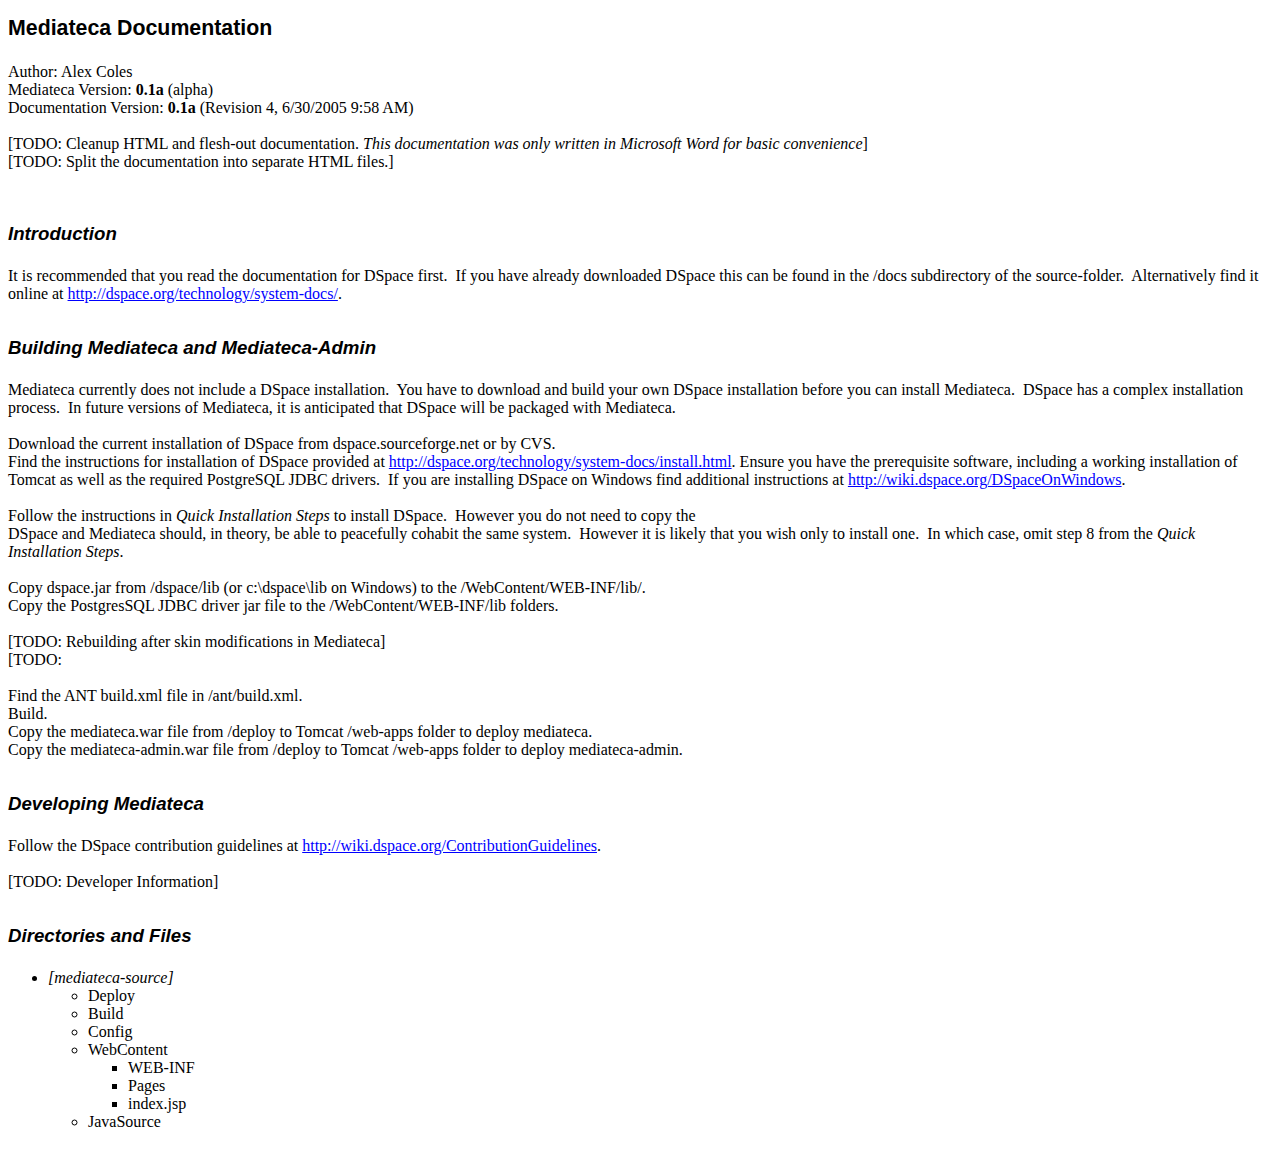
<file: mediateca-admin/docs/index.html>
<html xmlns:o="urn:schemas-microsoft-com:office:office"
xmlns:w="urn:schemas-microsoft-com:office:word"
xmlns="http://www.w3.org/TR/REC-html40">

<head>
<meta http-equiv=Content-Type content="text/html; charset=windows-1252">
<meta name=ProgId content=Word.Document>
<meta name=Generator content="Microsoft Word 11">
<meta name=Originator content="Microsoft Word 11">
<link rel=File-List href="index_files/filelist.xml">
<title>Mediateca Documentation</title>
<!--[if gte mso 9]><xml>
 <w:WordDocument>
  <w:SpellingState>Clean</w:SpellingState>
  <w:GrammarState>Clean</w:GrammarState>
  <w:ValidateAgainstSchemas/>
  <w:SaveIfXMLInvalid>false</w:SaveIfXMLInvalid>
  <w:IgnoreMixedContent>false</w:IgnoreMixedContent>
  <w:AlwaysShowPlaceholderText>false</w:AlwaysShowPlaceholderText>
  <w:BrowserLevel>MicrosoftInternetExplorer4</w:BrowserLevel>
 </w:WordDocument>
</xml><![endif]--><!--[if gte mso 9]><xml>
 <w:LatentStyles DefLockedState="false" LatentStyleCount="156">
 </w:LatentStyles>
</xml><![endif]-->
<style>
<!--
 /* Font Definitions */
 @font-face
	{font-family:Wingdings;
	panose-1:5 0 0 0 0 0 0 0 0 0;
	mso-font-charset:2;
	mso-generic-font-family:auto;
	mso-font-pitch:variable;
	mso-font-signature:0 268435456 0 0 -2147483648 0;}
 /* Style Definitions */
 p.MsoNormal, li.MsoNormal, div.MsoNormal
	{mso-style-parent:"";
	margin:0in;
	margin-bottom:.0001pt;
	mso-pagination:widow-orphan;
	font-size:12.0pt;
	font-family:"Times New Roman";
	mso-fareast-font-family:"Times New Roman";}
h1
	{margin-top:12.0pt;
	margin-right:0in;
	margin-bottom:3.0pt;
	margin-left:0in;
	mso-pagination:widow-orphan;
	page-break-after:avoid;
	mso-outline-level:1;
	font-size:16.0pt;
	font-family:Arial;}
h2
	{mso-style-link:"Heading 2 Char";
	mso-style-next:Normal;
	margin-top:12.0pt;
	margin-right:0in;
	margin-bottom:3.0pt;
	margin-left:0in;
	mso-pagination:widow-orphan;
	page-break-after:avoid;
	mso-outline-level:2;
	font-size:14.0pt;
	font-family:Arial;
	font-style:italic;}
a:link, span.MsoHyperlink
	{color:blue;
	text-decoration:underline;
	text-underline:single;}
a:visited, span.MsoHyperlinkFollowed
	{color:purple;
	text-decoration:underline;
	text-underline:single;}
span.Heading2Char
	{mso-style-name:"Heading 2 Char";
	mso-style-locked:yes;
	mso-style-link:"Heading 2";
	mso-ansi-font-size:14.0pt;
	mso-bidi-font-size:14.0pt;
	font-family:Arial;
	mso-ascii-font-family:Arial;
	mso-hansi-font-family:Arial;
	mso-bidi-font-family:Arial;
	mso-ansi-language:EN-US;
	mso-fareast-language:EN-US;
	mso-bidi-language:AR-SA;
	font-weight:bold;
	font-style:italic;}
span.SpellE
	{mso-style-name:"";
	mso-spl-e:yes;}
span.GramE
	{mso-style-name:"";
	mso-gram-e:yes;}
@page Section1
	{size:8.5in 11.0in;
	margin:1.0in 1.25in 1.0in 1.25in;
	mso-header-margin:.5in;
	mso-footer-margin:.5in;
	mso-paper-source:0;}
div.Section1
	{page:Section1;}
 /* List Definitions */
 @list l0
	{mso-list-id:1202210236;
	mso-list-type:hybrid;
	mso-list-template-ids:449993084 67698689 67698691 67698693 67698689 67698691 67698693 67698689 67698691 67698693;}
@list l0:level1
	{mso-level-number-format:bullet;
	mso-level-text:\F0B7;
	mso-level-tab-stop:.5in;
	mso-level-number-position:left;
	text-indent:-.25in;
	font-family:Symbol;}
@list l0:level2
	{mso-level-number-format:bullet;
	mso-level-text:o;
	mso-level-tab-stop:1.0in;
	mso-level-number-position:left;
	text-indent:-.25in;
	font-family:"Courier New";}
@list l0:level3
	{mso-level-number-format:bullet;
	mso-level-text:\F0A7;
	mso-level-tab-stop:1.5in;
	mso-level-number-position:left;
	text-indent:-.25in;
	font-family:Wingdings;}
ol
	{margin-bottom:0in;}
ul
	{margin-bottom:0in;}
-->
</style>
<!--[if gte mso 10]>
<style>
 /* Style Definitions */
 table.MsoNormalTable
	{mso-style-name:"Table Normal";
	mso-tstyle-rowband-size:0;
	mso-tstyle-colband-size:0;
	mso-style-noshow:yes;
	mso-style-parent:"";
	mso-padding-alt:0in 5.4pt 0in 5.4pt;
	mso-para-margin:0in;
	mso-para-margin-bottom:.0001pt;
	mso-pagination:widow-orphan;
	font-size:10.0pt;
	font-family:"Times New Roman";
	mso-ansi-language:#0400;
	mso-fareast-language:#0400;
	mso-bidi-language:#0400;}
</style>
<![endif]-->
</head>

<body lang=EN-US link=blue vlink=purple style='tab-interval:.5in'>

<div class=Section1>

<h1><span class=SpellE>Mediateca</span> Documentation</h1>

<p class=MsoNormal><br>
Author: Alex Coles</p>

<p class=MsoNormal><span class=SpellE>Mediateca</span> Version: <b>0.1a</b>
(alpha)</p>

<p class=MsoNormal>Documentation Version: <b>0.1a</b> (Revision 4, 6/30/2005
9:58 AM)</p>

<p class=MsoNormal>&nbsp;</p>

<p class=MsoNormal>[TODO: Cleanup HTML and flesh-out documentation. <i>This
documentation was only written in Microsoft Word for basic convenience</i>]</p>

<p class=MsoNormal>[TODO: Split the documentation into separate HTML files.]</p>

<p class=MsoNormal>&nbsp;</p>

<p class=MsoNormal><o:p>&nbsp;</o:p></p>

<h1><span class=Heading2Char><span style='font-size:14.0pt'>Introduction</span></span></h1>

<p class=MsoNormal><o:p>&nbsp;</o:p></p>

<p class=MsoNormal>It is recommended that you read the documentation for <span
class=SpellE>DSpace</span> first.<span style='mso-spacerun:yes'>� </span>If you
have already downloaded <span class=SpellE>DSpace</span> this can be found in
the /docs subdirectory of the source-folder.<span style='mso-spacerun:yes'>�
</span>Alternatively find it online at <a
href="http://dspace.org/technology/system-docs/">http://dspace.org/technology/system-docs/</a>.
</p>

<p class=MsoNormal><o:p>&nbsp;</o:p></p>

<h2>Building <span class=SpellE>Mediateca</span> and <span class=SpellE>Mediateca</span>-Admin</h2>

<p class=MsoNormal>&nbsp;</p>

<p class=MsoNormal><span class=SpellE>Mediateca</span> currently does not
include a <span class=SpellE>DSpace</span> installation.&nbsp; You have to
download and build your own <span class=SpellE>DSpace</span> installation
before you can install <span class=SpellE>Mediateca</span>.&nbsp; <span
class=SpellE>DSpace</span> has a complex installation process.&nbsp; In future
versions of <span class=SpellE>Mediateca</span>, it is anticipated that <span
class=SpellE>DSpace</span> will be packaged with <span class=SpellE>Mediateca</span>.</p>

<p class=MsoNormal>&nbsp;</p>

<p class=MsoNormal>Download the current installation of <span class=SpellE>DSpace</span>
from dspace.sourceforge.net or by CVS.</p>

<p class=MsoNormal>Find the instructions for installation of <span
class=SpellE>DSpace</span> provided at <a
href="http://dspace.org/technology/system-docs/install.html">http://dspace.org/technology/system-docs/install.html</a>.
Ensure you have the prerequisite software, including a working installation of
Tomcat as well as the required <span class=SpellE>PostgreSQL</span> JDBC
drivers.&nbsp; If you are installing <span class=SpellE>DSpace</span> on
Windows find additional instructions at <a
href="http://wiki.dspace.org/DSpaceOnWindows">http://wiki.dspace.org/DSpaceOnWindows</a>.
&nbsp;</p>

<p class=MsoNormal>&nbsp;</p>

<p class=MsoNormal>Follow the instructions in <i>Quick Installation Steps</i>
to install <span class=SpellE>DSpace</span>.&nbsp; However you do not need to
copy the </p>

<p class=MsoNormal><span class=SpellE>DSpace</span> and <span class=SpellE>Mediateca</span>
should, in theory, be able to peacefully <span class=GramE>cohabit</span> the
same system.&nbsp; However it is likely that you wish only to install
one.&nbsp; In which case, omit step 8 from the <i>Quick Installation Steps</i>.</p>

<p class=MsoNormal>&nbsp;</p>

<p class=MsoNormal><span class=GramE>Copy <span class=SpellE>dspace.jar</span>
from /<span class=SpellE>dspace</span>/lib (or c:\dspace\lib on Windows) to the
/<span class=SpellE>WebContent</span>/WEB-INF/lib/.</span></p>

<p class=MsoNormal>Copy the <span class=SpellE>PostgresSQL</span> JDBC driver
jar file to the /<span class=SpellE>WebContent</span>/WEB-INF/lib folders.</p>

<p class=MsoNormal>&nbsp;</p>

<p class=MsoNormal>[TODO: Rebuilding after skin modifications in <span
class=SpellE>Mediateca</span>]</p>

<p class=MsoNormal>[TODO: </p>

<p class=MsoNormal><o:p>&nbsp;</o:p></p>

<p class=MsoNormal>Find the ANT <span class=SpellE>build.xml</span> file in
/ant/<span class=SpellE>build.xml</span>.</p>

<p class=MsoNormal>Build.</p>

<p class=MsoNormal>Copy the <span class=SpellE>mediateca.war</span> file from
/deploy to Tomcat /web-apps folder to deploy <span class=SpellE>mediateca</span>.</p>

<p class=MsoNormal>Copy the <span class=SpellE>mediateca-admin.war</span> file
from /deploy to Tomcat /web-apps folder to deploy <span class=SpellE>mediateca</span>-admin.</p>

<p class=MsoNormal>&nbsp;</p>

<h2>Developing <span class=SpellE>Mediateca</span></h2>

<p class=MsoNormal>&nbsp;</p>

<p class=MsoNormal>Follow the <span class=SpellE>DSpace</span> contribution
guidelines at <a href="http://wiki.dspace.org/ContributionGuidelines">http://wiki.dspace.org/ContributionGuidelines</a>.</p>

<p class=MsoNormal>&nbsp;</p>

<p class=MsoNormal>[TODO: Developer Information]</p>

<p class=MsoNormal><o:p>&nbsp;</o:p></p>

<h2>Directories and Files</h2>

<p class=MsoNormal><o:p>&nbsp;</o:p></p>

<ul style='margin-top:0in' type=disc>
 <li class=MsoNormal style='mso-list:l0 level1 lfo1;tab-stops:list .5in'><i
     style='mso-bidi-font-style:normal'>[<span class=SpellE>mediateca</span>-source]<o:p></o:p></i></li>
 <ul style='margin-top:0in' type=circle>
  <li class=MsoNormal style='mso-list:l0 level2 lfo1;tab-stops:list 1.0in'>Deploy</li>
  <li class=MsoNormal style='mso-list:l0 level2 lfo1;tab-stops:list 1.0in'>Build</li>
  <li class=MsoNormal style='mso-list:l0 level2 lfo1;tab-stops:list 1.0in'><span
      class=SpellE>Config</span></li>
  <li class=MsoNormal style='mso-list:l0 level2 lfo1;tab-stops:list 1.0in'><span
      class=SpellE>WebContent</span></li>
  <ul style='margin-top:0in' type=square>
   <li class=MsoNormal style='mso-list:l0 level3 lfo1;tab-stops:list 1.5in'>WEB-INF</li>
   <li class=MsoNormal style='mso-list:l0 level3 lfo1;tab-stops:list 1.5in'>Pages</li>
   <li class=MsoNormal style='mso-list:l0 level3 lfo1;tab-stops:list 1.5in'><span
       class=SpellE>index.jsp</span></li>
  </ul>
  <li class=MsoNormal style='mso-list:l0 level2 lfo1;tab-stops:list 1.0in'><span
      class=SpellE>JavaSource</span></li>
 </ul>
</ul>

<p class=MsoNormal><o:p>&nbsp;</o:p></p>

</div>

</body>

</html>
</file>
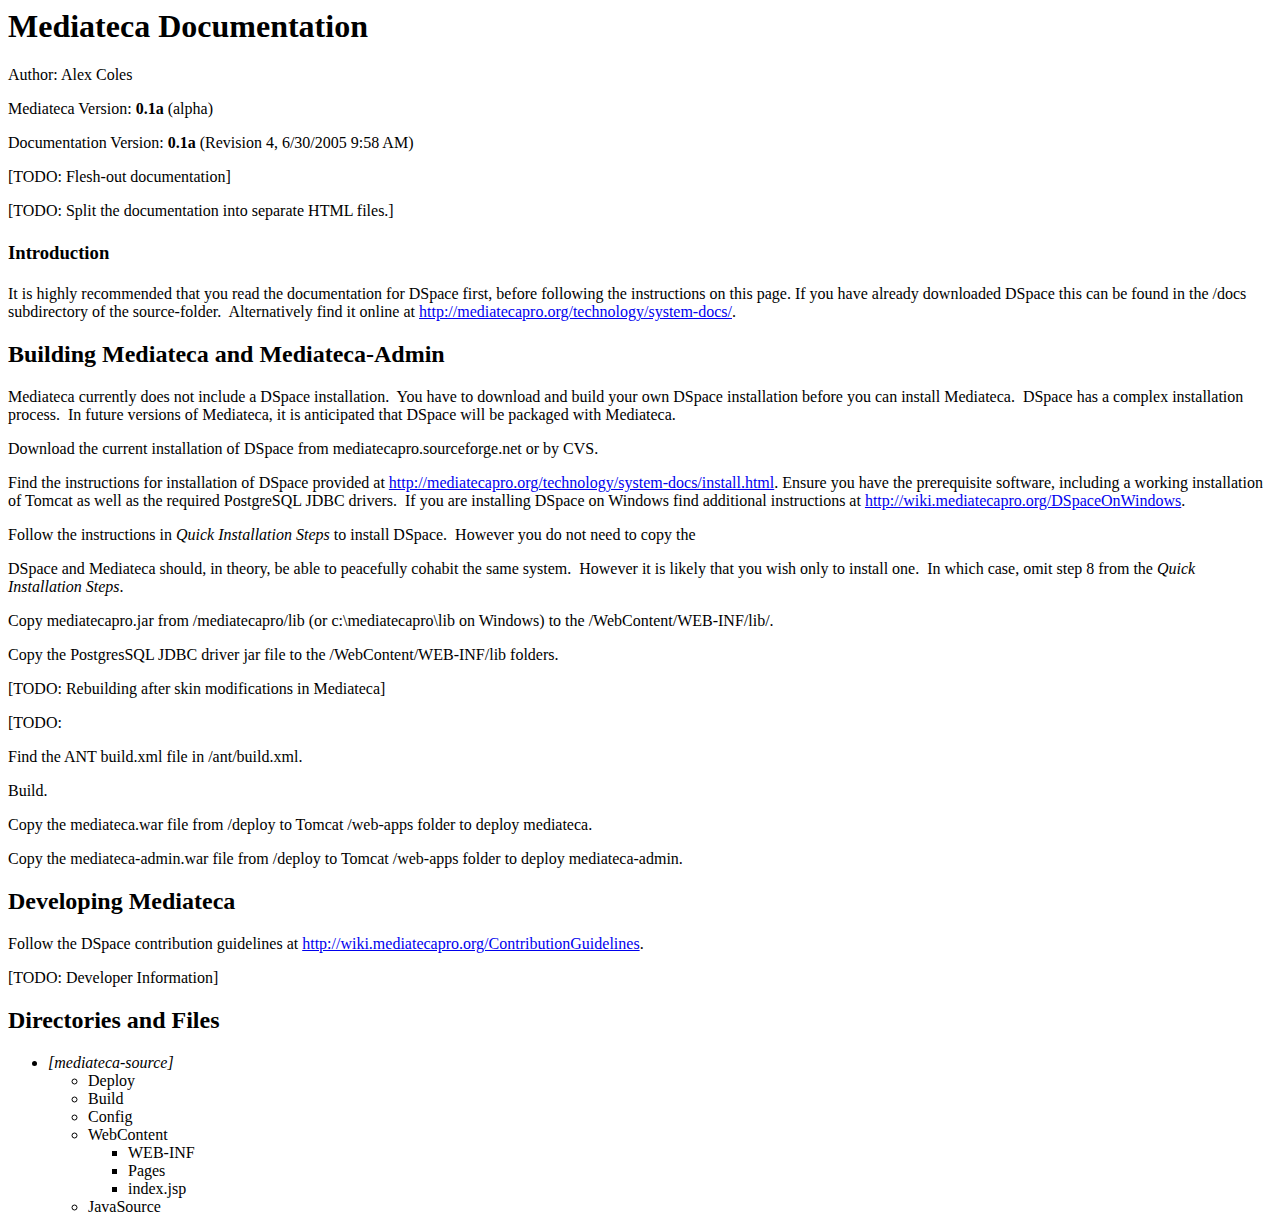
<file: mediateca/docs/index.html>
<html><head><meta http-equiv=Content-Type content="text/html; charset=windows-1252"><title>Mediateca Documentation</title></head><body lang="EN-US">  <h1>Mediateca</span> Documentation</h1>  <p>Author: Alex Coles</p>    <p><span class=SpellE>Mediateca</span> Version: <b>0.1a</b> (alpha)</p>    <p>Documentation Version: <b>0.1a</b> (Revision 4, 6/30/2005 9:58 AM)</p>    <p>[TODO: Flesh-out documentation]</p>  <p>[TODO: Split the documentation into separate HTML files.]</p>    <h1><span class=Heading2Char><span style='font-size:14.0pt'>Introduction</span></span></h1>  <p>It is highly recommended that you read the documentation for DSpace  first, before following the instructions on this page. If you have already downloaded <span class=SpellE>DSpace</span> this    can be found in the /docs subdirectory of the source-folder.� Alternatively    find it online at <ahref="http://mediatecapro.org/technology/system-docs/">http://mediatecapro.org/technology/system-docs/</a>. </p>  <h2>Building <span class=SpellE>Mediateca</span> and <span class=SpellE>Mediateca</span>-Admin</h2>  <p><span class=SpellE>Mediateca</span> currently does not include a <span class=SpellE>DSpace</span> installation.&nbsp; You    have to download and build your own <span class=SpellE>DSpace</span> installation    before you can install <span class=SpellE>Mediateca</span>.&nbsp; <spanclass=SpellE>DSpace</span> has a complex installation process.&nbsp; In future    versions of <span class=SpellE>Mediateca</span>, it is anticipated that <spanclass=SpellE>DSpace</span> will be packaged with <span class=SpellE>Mediateca</span>.</p>  <p>Download the current installation of <span class=SpellE>DSpace</span> from    mediatecapro.sourceforge.net or by CVS.</p>  <p>Find the instructions for installation of <spanclass=SpellE>DSpace</span> provided at <ahref="http://mediatecapro.org/technology/system-docs/install.html">http://mediatecapro.org/technology/system-docs/install.html</a>.    Ensure you have the prerequisite software, including a working installation    of Tomcat as well as the required <span class=SpellE>PostgreSQL</span> JDBC    drivers.&nbsp; If you are installing <span class=SpellE>DSpace</span> on    Windows find additional instructions at <ahref="http://wiki.mediatecapro.org/DSpaceOnWindows">http://wiki.mediatecapro.org/DSpaceOnWindows</a>. &nbsp;</p>  <p>Follow the instructions in <i>Quick Installation Steps</i> to install <span class=SpellE>DSpace</span>.&nbsp; However    you do not need to copy the </p>  <p><span class=SpellE>DSpace</span> and <span class=SpellE>Mediateca</span> should,    in theory, be able to peacefully <span class=GramE>cohabit</span> the same    system.&nbsp; However it is likely that you wish only to install one.&nbsp; In    which case, omit step 8 from the <i>Quick Installation Steps</i>.</p>  <p><span class=GramE>Copy <span class=SpellE>mediatecapro.jar</span> from /<span class=SpellE>mediatecapro</span>/lib      (or c:\mediatecapro\lib on Windows) to the /<span class=SpellE>WebContent</span>/WEB-INF/lib/.</span></p>  <p>Copy the <span class=SpellE>PostgresSQL</span> JDBC driver jar file to the    /<span class=SpellE>WebContent</span>/WEB-INF/lib folders.</p>  <p>[TODO: Rebuilding after skin modifications in <spanclass=SpellE>Mediateca</span>]</p>  <p>[TODO: </p>  <p>Find the ANT <span class=SpellE>build.xml</span> file in /ant/<span class=SpellE>build.xml</span>.</p>  <p>Build.</p>  <p>Copy the <span class=SpellE>mediateca.war</span> file from /deploy to Tomcat    /web-apps folder to deploy <span class=SpellE>mediateca</span>.</p>  <p>Copy the <span class=SpellE>mediateca-admin.war</span> file from /deploy    to Tomcat /web-apps folder to deploy <span class=SpellE>mediateca</span>-admin.</p>    <h2>Developing <span class=SpellE>Mediateca</span></h2>    <p>Follow the <span class=SpellE>DSpace</span> contribution guidelines at <a href="http://wiki.mediatecapro.org/ContributionGuidelines">http://wiki.mediatecapro.org/ContributionGuidelines</a>.</p>  <p>[TODO: Developer Information]</p>    <h2>Directories and Files</h2>    <ul type=disc>  <li><i>[<span class=SpellE>mediateca</span>-source]</i></li>    <ul type=circle>      <li>Deploy</li>      <li>Build</li>      <li><span      class=SpellE>Config</span></li>      <li><span      class=SpellE>WebContent</span></li>      <ul type=square>        <li>WEB-INF</li>        <li>Pages</li>        <li><span       class=SpellE>index.jsp</span></li>      </ul>      <li><span      class=SpellE>JavaSource</span></li>    </ul>  </ul></body></html>
</file>
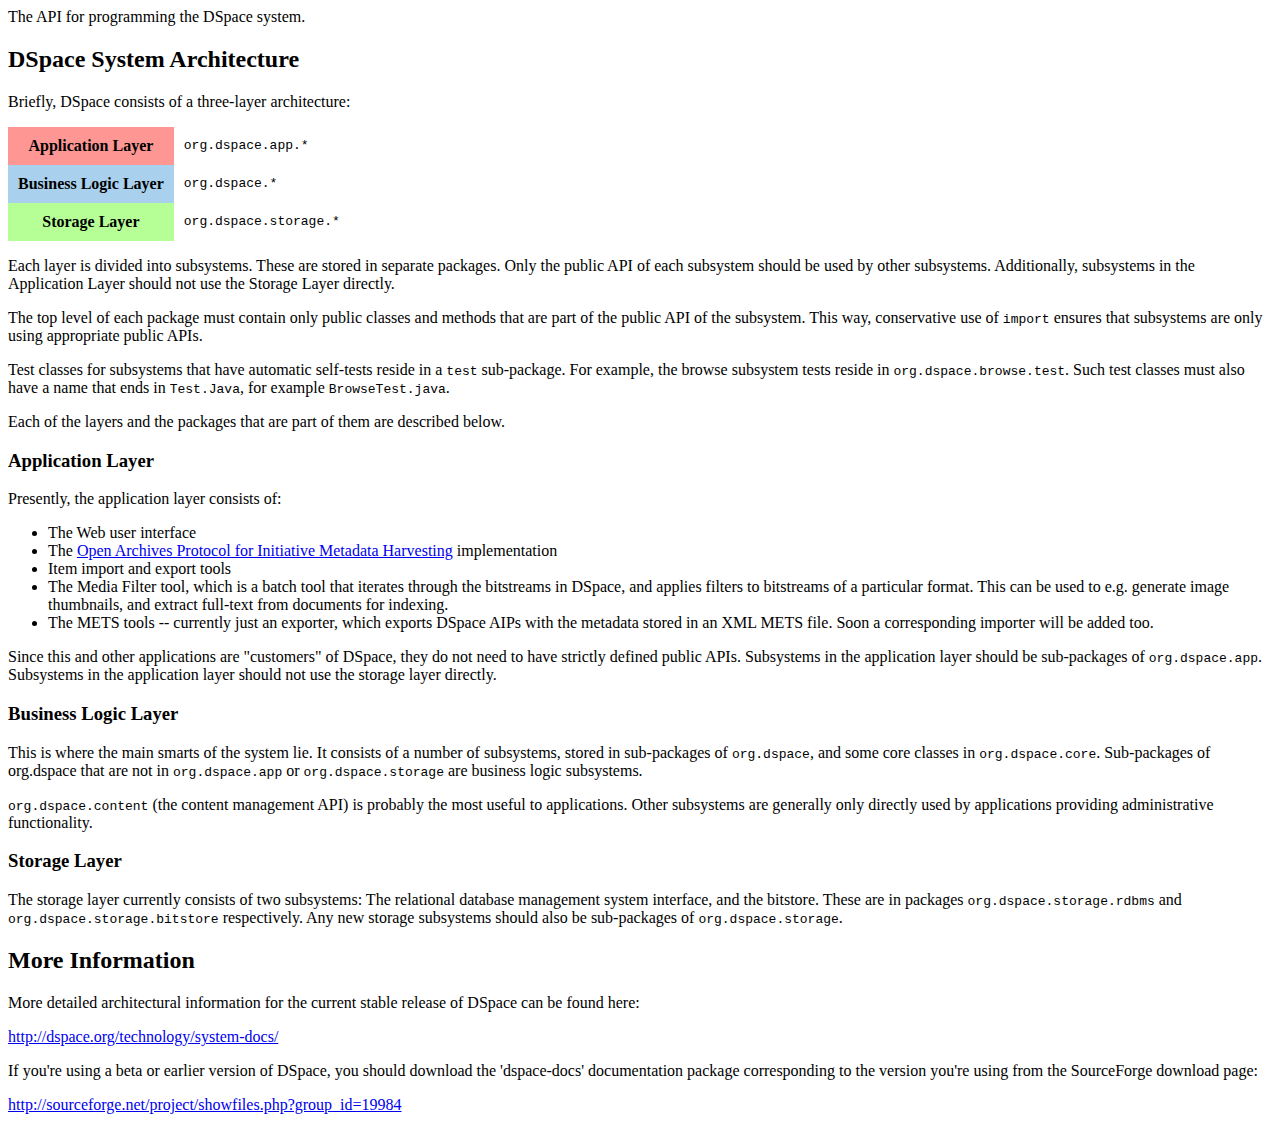
<file: mediateca-admin/JavaSource/overview.html>
<!DOCTYPE HTML PUBLIC "-//W3C//DTD HTML 3.2 Final//EN">
<html>
<head>
<!--
  Author:   Robert Tansley
  Version:  $Revision: 1.2 $
  Date:     $Date: 2004/05/21 16:40:54 $
-->
</head>
<body bgcolor="white">
The API for programming the DSpace system.

<h2>DSpace System Architecture</h2>

Briefly, DSpace consists of a three-layer architecture:
<P>

<table border=0 cellspacing=0 cellpadding=10>
  <tr>
    <td bgcolor="#fe9693" align="center"><strong>Application Layer</strong></td>
    <td><code>org.dspace.app.*</code></td>
  </tr>
  <tr>
    <td bgcolor="#a9d0ed" align="center"><strong>Business Logic Layer</strong></td>
    <td><code>org.dspace.*</code></td>
  </tr>
  <tr>
    <td bgcolor="#b6ff96" align="center"><strong>Storage Layer</strong></td>
    <td><code>org.dspace.storage.*</code></td>
  </tr>
</table>

<P>
Each layer is divided into subsystems.  These are stored in separate packages.
Only the public API of each subsystem should be used by other subsystems.
Additionally, subsystems in the Application Layer should not use the Storage
Layer directly.
<P>
The top level of each package must contain only public classes and methods that
are part of the public API of the subsystem.  This way, conservative use of
<code>import</code> ensures that subsystems are only using appropriate public
APIs.
<P>
Test classes for subsystems that have automatic self-tests reside in a
<code>test</code> sub-package.  For example, the browse subsystem tests reside
in <code>org.dspace.browse.test</code>.  Such test classes must also have a name
that ends in <code>Test.Java</code>, for example <code>BrowseTest.java</code>.
<P>
Each of the layers and the packages that are part of them are described below.


<h3>Application Layer</h3>

Presently, the application layer consists of:

<UL><LI>The Web user interface</LI>
<LI>The <A href="http://www.openarchives.org/OAI/openarchivesprotocol.html">Open Archives Protocol for Initiative Metadata Harvesting</A> implementation</LI>
<LI>Item import and export tools</LI>
<LI>The Media Filter tool, which is a batch tool that iterates through the bitstreams in DSpace, and applies filters to bitstreams of a particular format.  This can be used to e.g. generate image thumbnails, and extract full-text from documents for indexing.</LI>
<LI>The METS tools -- currently just an exporter, which exports DSpace AIPs with the metadata stored in an XML METS file.  Soon a corresponding importer will be added too.</LI>
</UL>
Since this and other applications are
"customers" of DSpace, they do not need to have strictly defined public APIs.  Subsystems in the application layer should be sub-packages of
<code>org.dspace.app</code>.  Subsystems in the application layer should not
use the storage layer directly.


<h3>Business Logic Layer</h3>

This is where the main smarts of the system lie.  It consists of a number of
subsystems, stored in sub-packages of <code>org.dspace</code>, and some core
classes in <code>org.dspace.core</code>.  Sub-packages of org.dspace that are
not in <code>org.dspace.app</code> or <code>org.dspace.storage</code> are
business logic subsystems.
<P>
<code>org.dspace.content</code> (the content management API) is probably the
most useful to applications.  Other subsystems are generally only directly used
by applications providing administrative functionality.


<h3>Storage Layer</h3>

The storage layer currently consists of two subsystems:  The relational
database management system interface, and the bitstore.  These are in
packages <code>org.dspace.storage.rdbms</code> and
<code>org.dspace.storage.bitstore</code> respectively.  Any new storage
subsystems should also be sub-packages of <code>org.dspace.storage</code>.
<P>

<h2>More Information</h2>

<P>More detailed architectural information for the current stable release of DSpace can be found here:</P>

<P><A HREF="http://dspace.org/technology/system-docs/">http://dspace.org/technology/system-docs/</A></P>

<P>If you're using a beta or earlier version of DSpace, you should download the  'dspace-docs' documentation package corresponding to the version you're using from the SourceForge download page:</P>

<P><A HREF="http://sourceforge.net/project/showfiles.php?group_id=19984">http://sourceforge.net/project/showfiles.php?group_id=19984</A></P>

</body>
</html>
</file>
